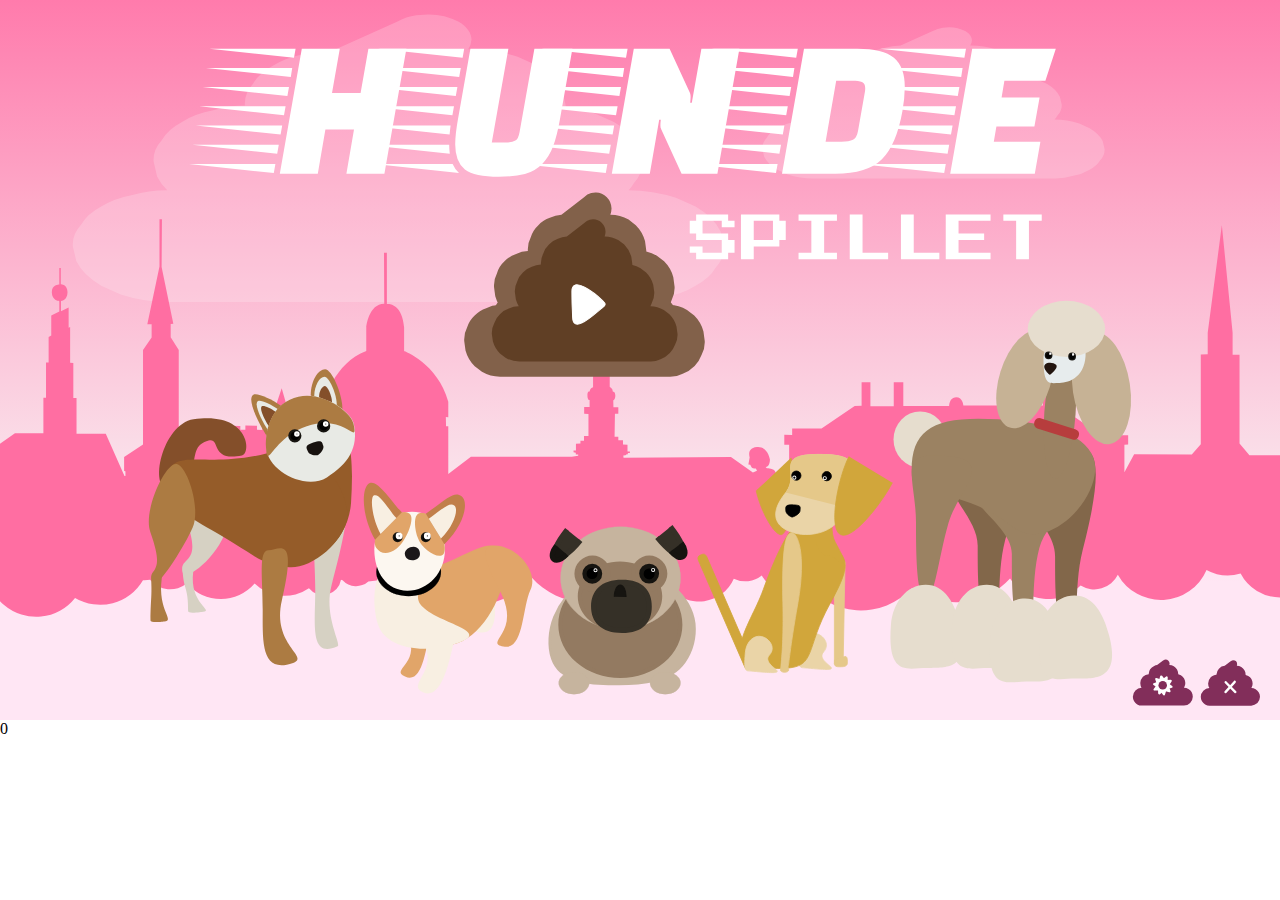
<file: index.html>
<!DOCTYPE html>
<html lang="da">

<head>
    <meta charset="utf-8">
    <meta name="viewport" content="width=device-width, initial-scale=1.0">
    <title>Hundespillet</title>
    <link rel="stylesheet" href="stylesheet.css">
</head>

<body>

    <div id="screen">
        <div id="menu_background" class="hide"></div>
        <div id="game" class="show">
            <div id="game_background" class="show"></div>

            <div id="game_elements" class="show">

                <!-- Corgi -->
                <div id="Corgi_1" class="show"></div>
                <div id="Lort_Interaktiv_Corgi_1" class="show"></div>

                <div id="Corgi_2" class="show"></div>
                <div id="Lort_Interaktiv_Corgi_2" class="show"></div>

                <div id="Corgi_3" class="show"></div>
                <div id="Lort_Interaktiv_Corgi_3" class="show"></div>

                <!-- Lab -->
                <div id="Lab_1" class="show"></div>
                <div id="Lort_Interaktiv_Lab_1" class="show"></div>

                <div id="Lab_2" class="show"></div>
                <div id="Lort_Interaktiv_Lab_2" class="show"></div>

                <div id="Lab_3" class="show"></div>
                <div id="Lort_Interaktiv_Lab_3" class="show"></div>

                <!-- Mops -->
                <div id="Mops_1" class="show"></div>
                <div id="Lort_Interaktiv_Mops_1" class="show"></div>

                <div id="Mops_2" class="show"></div>
                <div id="Lort_Interaktiv_Mops_2" class="show"></div>

                <div id="Mops_3" class="show"></div>
                <div id="Lort_Interaktiv_Mops_3" class="show"></div>

                <!-- Puddel -->
                <div id="Puddel_1" class="show"></div>
                <div id="Lort_Interaktiv_Puddel_1" class="show"></div>

                <div id="Puddel_2" class="show"></div>
                <div id="Lort_Interaktiv_Puddel_2" class="show"></div>

                <div id="Puddel_3" class="show"></div>
                <div id="Lort_Interaktiv_Puddel_3" class="show"></div>

                <!-- Shiba Inu -->
                <div id="Shiba_Inu_1" class="show"></div>
                <div id="Lort_Interaktiv_Shiba_Inu_1" class="show"></div>

                <div id="Shiba_Inu_2" class="show"></div>
                <div id="Lort_Interaktiv_Shiba_Inu_2" class="show"></div>

                <div id="Shiba_Inu_3" class="show"></div>
                <div id="Lort_Interaktiv_Shiba_Inu_3" class="show"></div>

                <!-- Skyer -->
                <div id="Sky_1" class="sky_1_side_to_side"></div>
                <div id="Sky_2" class="sky_2_side_to_side"></div>
                <div id="Sky_3" class="sky_3_side_to_side"></div>
                <div id="Sky_4" class="sky_4_side_to_side"></div>
                <div id="Sky_5" class="sky_5_side_to_side"></div>
            </div>

            <div id="game_ui">

                <!-- Point -->
                <div id="point">
                    <span class="klap"></span>
                    <span class="antal">0</span>
                </div>

                <!-- Time -->
                <div id="time"></div>

                <!-- Life -->
                <div id="energy">
                    <div id="Lort_Plus_1" class="lort_plus"></div>
                    <div id="Lort_Plus_2" class="lort_plus"></div>
                    <div id="Lort_Plus_3" class="lort_plus"></div>

                    <div id="Lort_Minus_1" class="lort_minus"></div>
                    <div id="Lort_Minus_2" class="lort_minus"></div>
                    <div id="Lort_Minus_3" class="lort_minus"></div>
                </div>

            </div>

        </div>

        <!-- TITELSKÆRM -->
        <div id="start" class="hide">
            <div id="play"></div>
        </div>

        <!-- SETTINGS MENU -->
        <div id="settings">
            <div id="Settings_Music"></div>
            <div id="Settings_Sound"></div>
            <div id="Settings_Exit"></div>
        </div>

        <!-- GAME OVER -->
        <div id="gameover">
            <div id="Play_Again"></div>
        </div>

        <!-- LEVEL COMPLETE -->
        <div id="levelcomplete">
            <div id="Play_More"></div>
        </div>
    </div>

    <!-- REFERENCE TO JAVASCRIPT -->
    <script src="script.js"></script>
</body>

</html>
</file>
<file: stylesheet.css>
body {
    margin: 0;
}

/********** SPIL **********/

#game_background {
    background-image: url(grafik/Baggrund.svg);
    background-repeat: no-repeat;
    background-size: 100%;

    width: 100vw;
    height: 56.25vw;

    position: relative;
    top: 0vw;
    left: 0vw;
}

#Point_Square {
    background-image: url(grafik/Point_Life_Square.svg);
    background-repeat: no-repeat;
    background-size: 100%;

    width: 20vw;
    height: 8vw;

    position: absolute;
    top: 0vw;
    left: 0vw;
}

#Time_Square {
    background-image: url(grafik/Time_Square.svg);
    background-repeat: no-repeat;
    background-size: 100%;

    width: 20vw;
    height: 8vw;

    position: absolute;
    top: 0vw;
    left: 40vw;
}

#Life_Square {
    background-image: url(grafik/Point_Life_Square.svg);
    background-repeat: no-repeat;
    background-size: 100%;

    width: 20vw;
    height: 8vw;

    position: absolute;
    top: 0vw;
    left: 81vw;
}

#Lort_Plus_1 {
    background-image: url(grafik/Lort_Plus_Point.svg);
    background-repeat: no-repeat;
    background-size: 100%;

    width: 3.5vw;
    height: 3.5vw;

    position: absolute;
    top: 2.3vw;
    left: 84vw;
    /** z-index: 1; **/
}

#Lort_Plus_2 {
    background-image: url(grafik/Lort_Plus_Point.svg);
    background-repeat: no-repeat;
    background-size: 100%;

    width: 3.5vw;
    height: 3.5vw;

    position: absolute;
    top: 2.3vw;
    left: 89vw;
    /** z-index: 2; **/
}

#Lort_Plus_3 {
    background-image: url(grafik/Lort_Plus_Point.svg);
    background-repeat: no-repeat;
    background-size: 100%;

    width: 3.5vw;
    height: 3.5vw;

    position: absolute;
    top: 2.3vw;
    left: 94vw;
    /** z-index: 2; **/
}

#Sky_1 {
    background-image: url(grafik/Sky.svg);
    background-repeat: no-repeat;
    background-size: 100%;

    width: 30vw;
    height: 15vw;

    position: absolute;
    top: 5vw;
    left: 0vw;
    /** z-index: 2; **/
}

.sky_1_side_to_side {
    animation-name: side_to_side;
    animation-duration: 40s;
    animation-iteration-count: infinite;
    animation-fill-mode: forwards;
    animation-timing-function: linear;
}

#Sky_2 {
    background-image: url(grafik/Sky.svg);
    background-repeat: no-repeat;
    background-size: 100%;

    width: 20vw;
    height: 10vw;

    position: absolute;
    top: 15vw;
    left: 60vw;
    /** z-index: 2; **/
}

.sky_2_side_to_side {
    animation-name: side_to_side;
    animation-duration: 50s;
    animation-iteration-count: infinite;
    animation-fill-mode: forwards;
    animation-timing-function: linear;
}

#Sky_3 {
    background-image: url(grafik/Sky.svg);
    background-repeat: no-repeat;
    background-size: 850%;

    width: 20vw;
    height: 10vw;

    position: absolute;
    top: 15vw;
    left: 60vw;
    /** z-index: 2; **/
}

.sky_3_side_to_side {
    animation-name: side_to_side;
    animation-duration: 55s;
    animation-iteration-count: infinite;
    animation-fill-mode: forwards;
    animation-timing-function: linear;
}

#Sky_4 {
    background-image: url(grafik/Sky.svg);
    background-repeat: no-repeat;
    background-size: 50%;

    width: 20vw;
    height: 10vw;

    position: absolute;
    top: 15vw;
    left: 60vw;
    /** z-index: 2; **/
}

.sky_4_side_to_side {
    animation-name: side_to_side;
    animation-duration: 50s;
    animation-iteration-count: infinite;
    animation-fill-mode: forwards;
    animation-timing-function: linear;
}

#Sky_5 {
    background-image: url(grafik/Sky.svg);
    background-repeat: no-repeat;
    background-size: 100%;

    width: 20vw;
    height: 10vw;

    position: absolute;
    top: 15vw;
    left: 60vw;
    /** z-index: 2; **/
}

.sky_5_side_to_side {
    animation-name: side_to_side;
    animation-duration: 50s;
    animation-iteration-count: infinite;
    animation-fill-mode: forwards;
    animation-timing-function: linear;
}

@keyframes side_to_side {
    from {
        transform: translateX(-10vw);
    }

    to {
        transform: translateX(100vw);
    }
}

#Corgi_1 {
    background-image: url(grafik/Corgi.svg);
    background-repeat: no-repeat;
    background-size: 70%;

    width: 10vw;
    height: 10vw;

    position: absolute;
    top: 45vw;
    left: 1vw;
    /** z-index: 2; **/
}

#Lort_Interaktiv_Corgi_1 {
    background-image: url(grafik/Lort_Interaktiv.svg);
    background-repeat: no-repeat;
    background-size: 70%;

    width: 10vw;
    height: 10vw;

    position: absolute;
    top: 45vw;
    left: 1vw;
    /** z-index: 3; **/
}

#Corgi_2 {
    background-image: url(grafik/Corgi.svg);
    background-repeat: no-repeat;
    background-size: 70%;

    width: 10vw;
    height: 10vw;

    position: absolute;
    top: 47vw;
    left: 80vw;
    /** z-index: 1; **/
}

#Lort_Interaktiv_Corgi_2 {
    background-image: url(grafik/Lort_Interaktiv.svg);
    background-repeat: no-repeat;
    background-size: 70%;

    width: 10vw;
    height: 10vw;

    position: absolute;
    top: 47vw;
    left: 80vw;
    /** z-index: 3; **/
}

#Corgi_3 {
    background-image: url(grafik/Corgi.svg);
    background-repeat: no-repeat;
    background-size: 70%;

    width: 10vw;
    height: 10vw;

    position: absolute;
    top: 45vw;
    left: 63vw;
    /** z-index: 2; **/
}

#Lort_Interaktiv_Corgi_3 {
    background-image: url(grafik/Lort_Interaktiv.svg);
    background-repeat: no-repeat;
    background-size: 70%;

    width: 10vw;
    height: 10vw;

    position: absolute;
    top: 45vw;
    left: 63vw;
    /** z-index: 3; **/
}

#Lab_1 {
    background-image: url(grafik/Lab.svg);
    background-repeat: no-repeat;
    background-size: 70%;

    width: 10vw;
    height: 12vw;

    position: absolute;
    top: 42vw;
    left: 89vw;
    /** z-index: 2; **/
}

#Lort_Interaktiv_Lab_1 {
    background-image: url(grafik/Lort_Interaktiv.svg);
    background-repeat: no-repeat;
    background-size: 70%;

    width: 10vw;
    height: 10vw;

    position: absolute;
    top: 44vw;
    left: 89vw;
    /** z-index: 3; **/
}

#Lab_2 {
    background-image: url(grafik/Lab.svg);
    background-repeat: no-repeat;
    background-size: 70%;

    width: 10vw;
    height: 12vw;

    position: absolute;
    top: 43vw;
    left: 39vw;
    /** z-index: 2; **/
}

#Lort_Interaktiv_Lab_2 {
    background-image: url(grafik/Lort_Interaktiv.svg);
    background-repeat: no-repeat;
    background-size: 70%;

    width: 10vw;
    height: 10vw;

    position: absolute;
    top: 45vw;
    left: 39vw;
    /** z-index: 3; **/
}

#Lab_3 {
    background-image: url(grafik/Lab.svg);
    background-repeat: no-repeat;
    background-size: 70%;

    width: 10vw;
    height: 12vw;

    position: absolute;
    top: 45vw;
    left: 19vw;
    /** z-index: 2; **/
}

#Lort_Interaktiv_Lab_3 {
    background-image: url(grafik/Lort_Interaktiv.svg);
    background-repeat: no-repeat;
    background-size: 70%;

    width: 10vw;
    height: 10vw;

    position: absolute;
    top: 47vw;
    left: 19vw;
    /** z-index: 3; **/
}

#Mops_1 {
    background-image: url(grafik/Mops.svg);
    background-repeat: no-repeat;
    background-size: 55%;

    width: 10vw;
    height: 10vw;

    position: absolute;
    top: 45vw;
    left: 10vw;
    /** z-index: 2; **/
}

#Lort_Interaktiv_Mops_1 {
    background-image: url(grafik/Lort_Interaktiv.svg);
    background-repeat: no-repeat;
    background-size: 55%;

    width: 10vw;
    height: 10vw;

    position: absolute;
    top: 45vw;
    left: 10vw;
    /** z-index: 3; **/
}

#Mops_2 {
    background-image: url(grafik/Mops.svg);
    background-repeat: no-repeat;
    background-size: 55%;

    width: 10vw;
    height: 10vw;

    position: absolute;
    top: 50vw;
    left: 30vw;
    /** z-index: 4; **/
}

#Lort_Interaktiv_Mops_2 {
    background-image: url(grafik/Lort_Interaktiv.svg);
    background-repeat: no-repeat;
    background-size: 55%;

    width: 10vw;
    height: 10vw;

    position: absolute;
    top: 50vw;
    left: 30vw;
    /** z-index: 5; **/
}

#Mops_3 {
    background-image: url(grafik/Mops.svg);
    background-repeat: no-repeat;
    background-size: 55%;

    width: 10vw;
    height: 10vw;

    position: absolute;
    top: 48vw;
    left: 50vw;
    /** z-index: 2; **/
}

#Lort_Interaktiv_Mops_3 {
    background-image: url(grafik/Lort_Interaktiv.svg);
    background-repeat: no-repeat;
    background-size: 55%;

    width: 10vw;
    height: 10vw;

    position: absolute;
    top: 48vw;
    left: 50vw;
    /** z-index: 3; **/
}

#Puddel_1 {
    background-image: url(grafik/Puddel.svg);
    background-repeat: no-repeat;
    background-size: 55%;

    width: 17vw;
    height: 12vw;

    position: absolute;
    top: 44vw;
    left: 69vw;
    /** z-index: 2; **/
}

#Lort_Interaktiv_Puddel_1 {
    background-image: url(grafik/Lort_Interaktiv.svg);
    background-repeat: no-repeat;
    background-size: 55%;

    width: 20vw;
    height: 10vw;

    position: absolute;
    top: 46vw;
    left: 69vw;
    /** z-index: 3; **/
}

#Puddel_2 {
    background-image: url(grafik/Puddel.svg);
    background-repeat: no-repeat;
    background-size: 55%;

    width: 17vw;
    height: 12vw;

    position: absolute;
    top: 44vw;
    left: 43vw;
    /** z-index: 4; **/
}

#Lort_Interaktiv_Puddel_2 {
    background-image: url(grafik/Lort_Interaktiv.svg);
    background-repeat: no-repeat;
    background-size: 55%;

    width: 20vw;
    height: 10vw;

    position: absolute;
    top: 46vw;
    left: 43vw;
    /** z-index: 5; **/
}

#Puddel_3 {
    background-image: url(grafik/Puddel.svg);
    background-repeat: no-repeat;
    background-size: 55%;

    width: 17vw;
    height: 12vw;

    position: absolute;
    top: 44vw;
    left: 12vw;
    /** z-index: 4; **/
}

#Lort_Interaktiv_Puddel_3 {
    background-image: url(grafik/Lort_Interaktiv.svg);
    background-repeat: no-repeat;
    background-size: 55%;

    width: 20vw;
    height: 10vw;

    position: absolute;
    top: 46vw;
    left: 12vw;
    /** z-index: 5; **/
}

#Shiba_Inu_1 {
    background-image: url(grafik/Shiba_Inu.svg);
    background-repeat: no-repeat;
    background-size: 55%;

    width: 17vw;
    height: 12vw;

    position: absolute;
    top: 40vw;
    left: 28vw;
    /** z-index: 2; **/
}

#Lort_Interaktiv_Shiba_Inu_1 {
    background-image: url(grafik/Lort_Interaktiv.svg);
    background-repeat: no-repeat;
    background-size: 55%;

    width: 15vw;
    height: 10vw;

    position: absolute;
    top: 43vw;
    left: 28.50vw;
    /** z-index: 3; **/
}

#Shiba_Inu_2 {
    background-image: url(grafik/Shiba_Inu.svg);
    background-repeat: no-repeat;
    background-size: 55%;

    width: 17vw;
    height: 12vw;

    position: absolute;
    top: 45vw;
    left: 55vw;
    /** z-index: 4; **/
}

#Lort_Interaktiv_Shiba_Inu_2 {
    background-image: url(grafik/Lort_Interaktiv.svg);
    background-repeat: no-repeat;
    background-size: 55%;

    width: 15vw;
    height: 10vw;

    position: absolute;
    top: 48vw;
    left: 55.50vw;
    /** z-index: 5; **/
}

#Shiba_Inu_3 {
    background-image: url(grafik/Shiba_Inu.svg);
    background-repeat: no-repeat;
    background-size: 55%;

    width: 17vw;
    height: 12vw;

    position: absolute;
    top: 45vw;
    left: 91vw;
    /** z-index: 4; **/
}

#Lort_Interaktiv_Shiba_Inu_3 {
    background-image: url(grafik/Lort_Interaktiv.svg);
    background-repeat: no-repeat;
    background-size: 55%;

    width: 15vw;
    height: 10vw;

    position: absolute;
    top: 48vw;
    left: 91.50vw;
    /** z-index: 5; **/
}

/********** TITELSKÆRM **********/

.hide {
    visibility: hidden;
}

.show {
    visibility: visible;
}

.blur {
    filter: blur(5px) brightness(80%);
}

.fade_out {
    animation-name: fadeout_kf;
    animation-duration: .5s;
    animation-iteration-count: 1;
    animation-fill-mode: forwards;
}

@keyframes fadeout_kf {
    0% {
        opacity: 1;
    }

    100% {
        opacity: 0;
    }
}

.pulse {
    animation-name: pulse_kf;
    animation-duration: 0.7s;
    animation-iteration-count: infinite;
    animation-direction: alternate;
    animation-timing-function: ease-in;
}


@keyframes pulse_kf {
    0% {
        transform: scale(0.97);
    }

    100% {
        transform: scale(1);
    }
}

#start {
    background-image: url(grafik/startskaerm.svg);
    position: absolute;

    width: 100vw;
    height: 56.25vw;
    background-size: 100%;
    top: 0;
    left: 0;
}

#play {
    background-image: url(grafik/Lort_Start.svg);
    position: absolute;
    cursor: pointer;

    width: 20vw;
    height: 16vw;
    background-size: 100%;
    top: 14vw;
    left: 35.7vw;
    /** z-index: 1; **/
}

#Start_Settings {
    background-image: url(grafik/Lort_Settings.svg);
    background-repeat: no-repeat;
    background-size: 100%;

    width: 5.5vw;
    height: 6vw;

    position: absolute;
    top: 51.1vw;
    left: 88.2vw;
    /** z-index: 2; **/
}

#Start_Exit {
    background-image: url(grafik/Lort_Exit.svg);
    background-repeat: no-repeat;
    background-size: 100%;

    width: 5.5vw;
    height: 6vw;

    position: absolute;
    top: 51.1vw;
    left: 93.4vw;
    /** z-index: 2; **/
}

/********** SETTINGS **********/
#settings {
    background-image: url(grafik/Settings.svg);
    background-repeat: no-repeat;
    background-size: 100%;

    width: 100vw;
    height: 56.25vw;

    position: relative;
    top: 0vw;
    left: 0vw;

    display: none;
}

#Settings_Music {
    background-image: url(grafik/Lort_Mute_Music.svg);
    background-repeat: no-repeat;
    background-size: 100%;

    width: 16vw;
    height: 16vw;

    position: absolute;
    top: 27vw;
    left: 27.2vw;
    /** z-index: 1; **/
}

#Settings_Sound {
    background-image: url(grafik/Lort_Mute_Sound.svg);
    background-repeat: no-repeat;
    background-size: 100%;

    width: 16vw;
    height: 16vw;

    position: absolute;
    top: 27vw;
    left: 41.6vw;
    /** z-index: 1; **/
}

#Settings_Exit {
    background-image: url(grafik/Lort_Exit.svg);
    background-repeat: no-repeat;
    background-size: 100%;

    width: 16vw;
    height: 16vw;

    position: absolute;
    top: 26.4vw;
    left: 56.1vw;
    /** z-index: 1; **/
}

/********** GAME OVER **********/
#gameover {
    background-image: url(grafik/Game_Over.svg);
    background-repeat: no-repeat;
    background-size: 100%;

    width: 100vw;
    height: 56.25vw;

    position: relative;
    top: 0vw;
    left: 0vw;

    display: none;
}

#Play_Again {
    background-image: url(grafik/Lort_Play_Again.svg);
    background-repeat: no-repeat;
    background-size: 100%;

    width: 30vw;
    height: 30vw;

    position: absolute;
    top: 22vw;
    left: 35.6vw;
    /** z-index: 1; **/
}

/********** LEVEL COMPLETE **********/
#levelcomplete {
    background-image: url(grafik/Level_Complete.svg);
    background-repeat: no-repeat;
    background-size: 100%;

    width: 100vw;
    height: 56.25vw;

    position: relative;
    top: 0vw;
    left: 0vw;

    display: none;
}

#Play_More {
    background-image: url(grafik/Lort_Play_Again.svg);
    background-repeat: no-repeat;
    background-size: 100%;

    width: 30vw;
    height: 30vw;

    position: absolute;
    top: 28vw;
    left: 35.6vw;
    /** z-index: 1; **/
}
</file>
